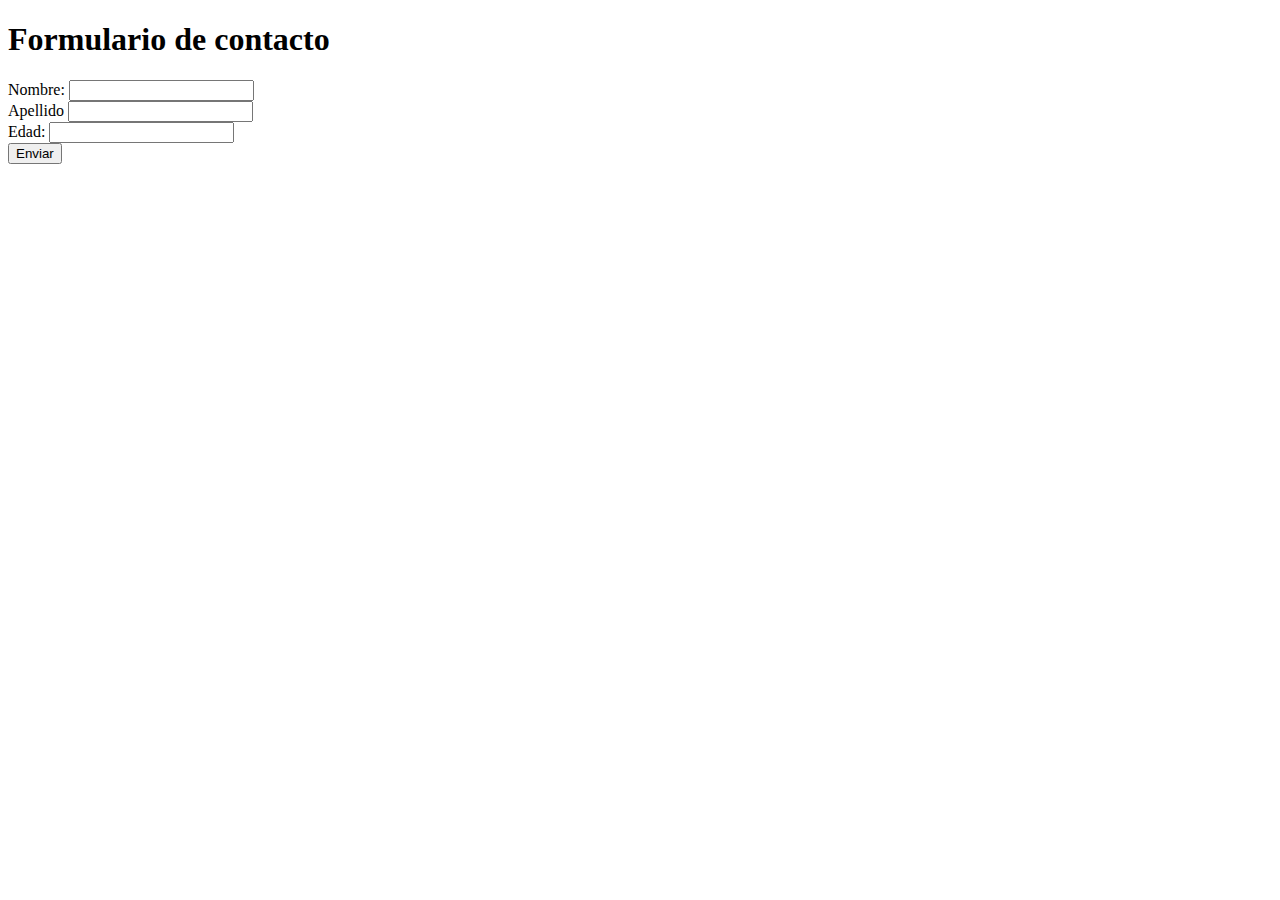
<file: HTML/contacto.html>
<!DOCTYPE html>
<html lang="en">
<head>
    <meta charset="UTF-8">
    <meta name="viewport" content="width=device-width, initial-scale=1.0">
    <title>Contacto</title>
</head>
<body>
    <h1>Formulario de contacto</h1>
    <form>
        <div>
            <label for="Nombre">Nombre:</label>
            <input type="text" name="Nombre"></input>
        </div>
        <div>
            <label for="Apellido">Apellido</label>
            <input type="text" name="Apellido"></input>
        </div>
        <div>
            <label for="Edad">Edad:</label>
            <input type="number" name="Edad"></input>
        </div>
       <button>Enviar</button>
    </form>
    
</body>
</html>
</file>
